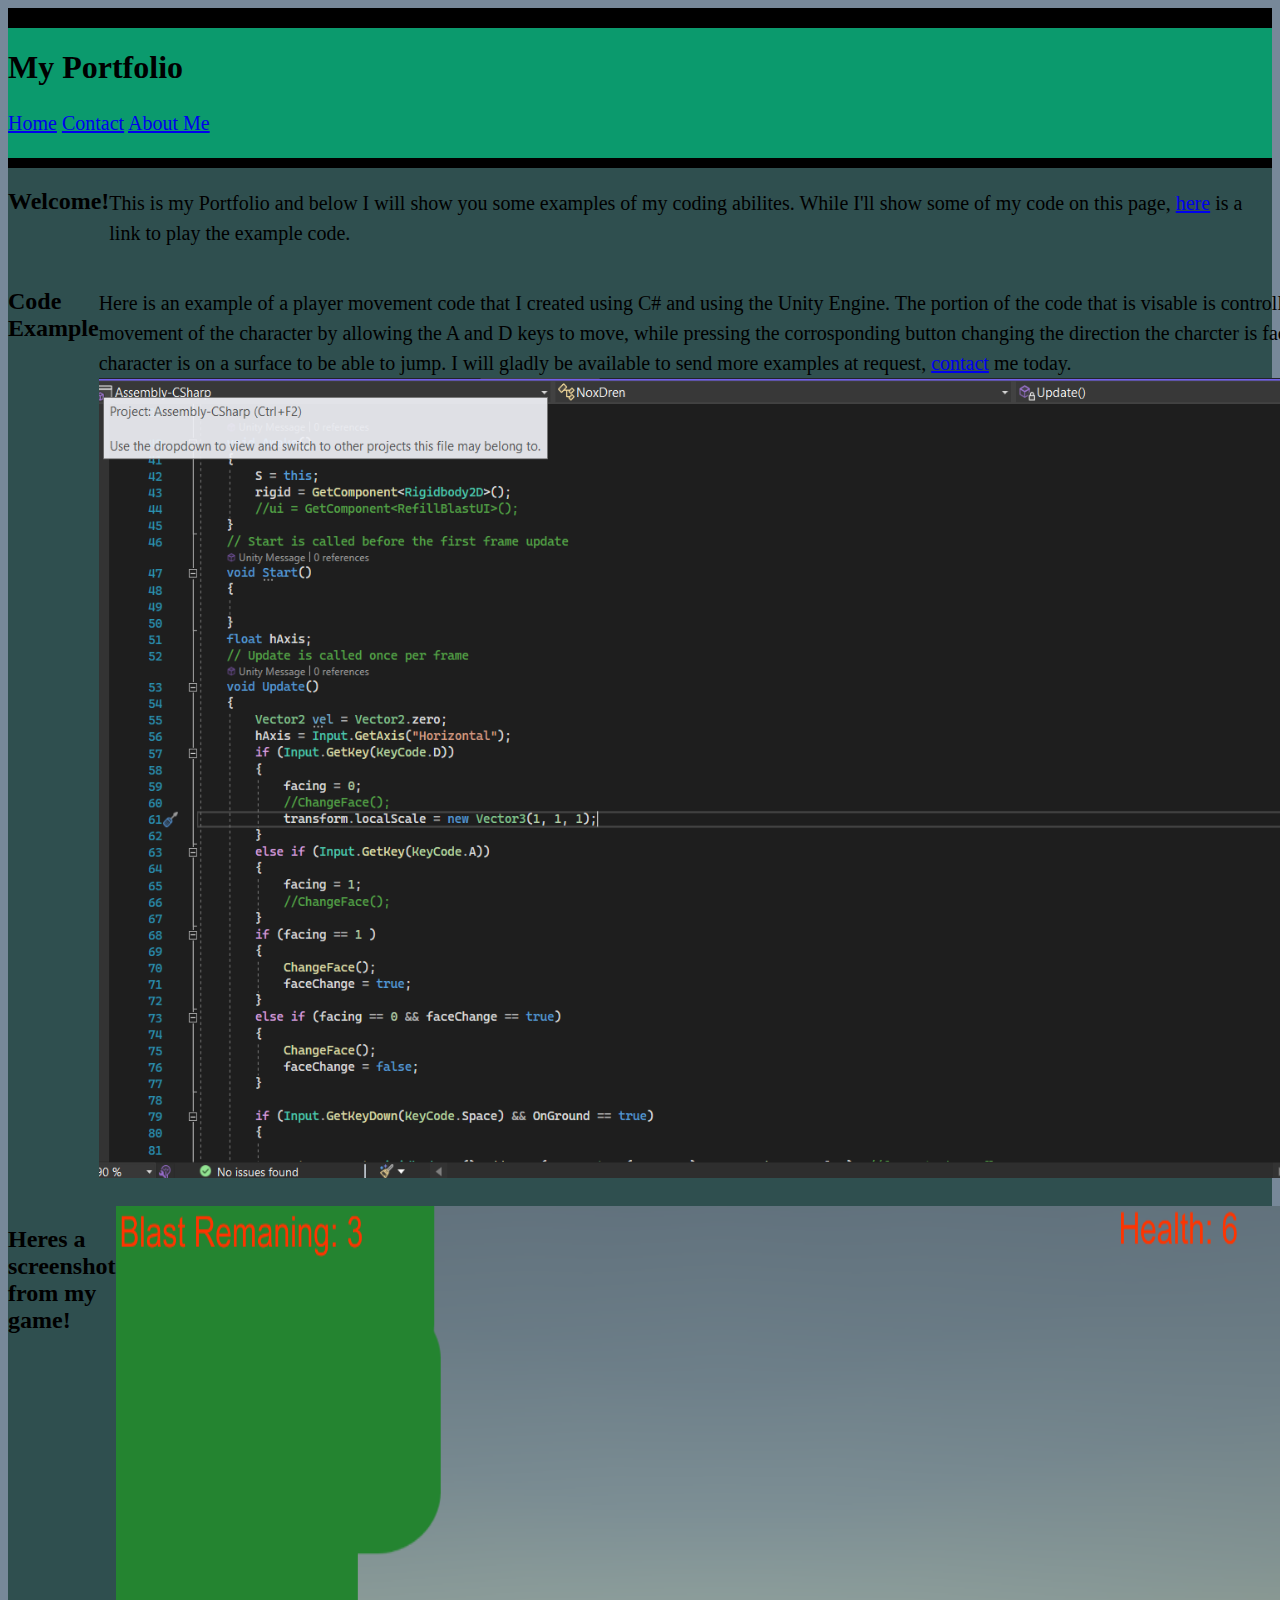
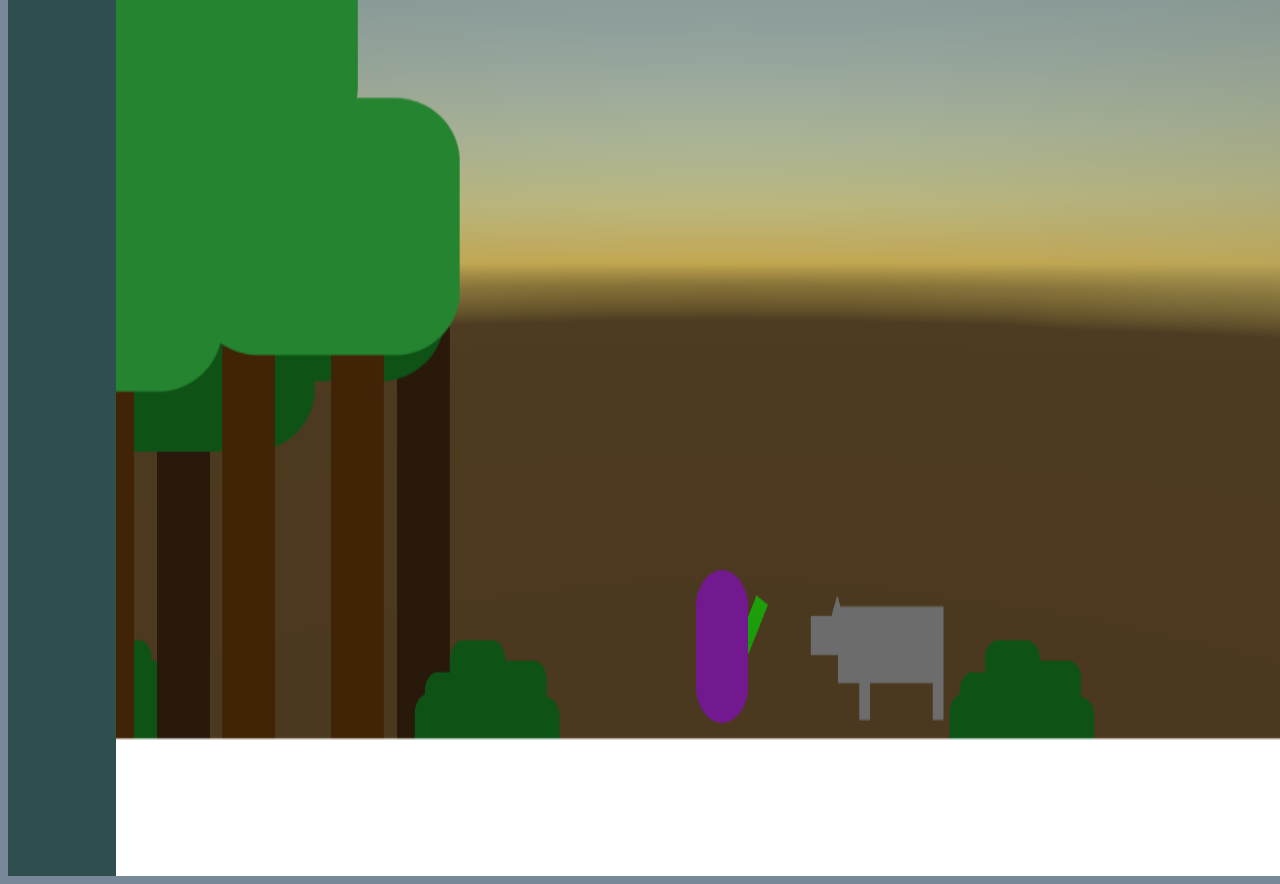
<file: index.html>
<!DOCTYPE html>
<html lang="en">
<head>
    <meta charset="UTF-8">
    <meta name="viewport" content="width=device-width, initial-scale=1.0">
    <link rel="stylesheet" href="style.css">
    <title>Sackett's Portfolio</title>
</head>
<body>
    <Header id="nav">
        <h1>My Portfolio</h1>
        <p>
            <a href="index.html">Home</a>
            <a href="contact.html">Contact</a>
            <a href="about.html">About Me</a>
        </p>
    </Header>
    <section id="Welcome">
        <h2>Welcome!</h2>
        <p>
            This is my Portfolio and below I will show you some examples of my coding abilites. While I'll show some of my code 
            on this page, <a href="https://sackman21.itch.io/escape-the-dragon-city" >here</a> is a link to play the example code.  
        </p>
    </section>
    <section id="CodeExample">
        <h2>Code Example</h2>
        
        <p>
            Here is an example of a player movement code that I created using C# and using the Unity Engine.
            The portion of the code that is visable is controlling the horizontal movement of the character by allowing
            the A and D keys to move, while pressing the corrosponding button changing the direction the charcter is facing, 
            and it checks if the character is on a surface to be able to jump. 
            I will gladly be available to send more examples at request, <a href="contact.html">contact</a> me today. 
            <img class="code" src="images/CodeExample.png" alt="ExampleCode">
        </p>
    </section>
    <section>
        <h2> Heres a screenshot from my game!</h2>
        <img id="Game" src="images/GameScreenShot.png" alt="GameScreenShot" >
        <p>
            While I am unable to show a video of my game, I will have a screenshot here as well as a link to play it above. 
            I do not have a large artistic ability so I will be showing off my programming and level design skills. 
            I have used all the base assets that Unity has to my abilities and I have used free assets to show my design skills. 
            This should show my level of programming knowledge as I am able to make a playable game with only using the base assets.
        </p>
    </section>
</body>
</html>
</file>
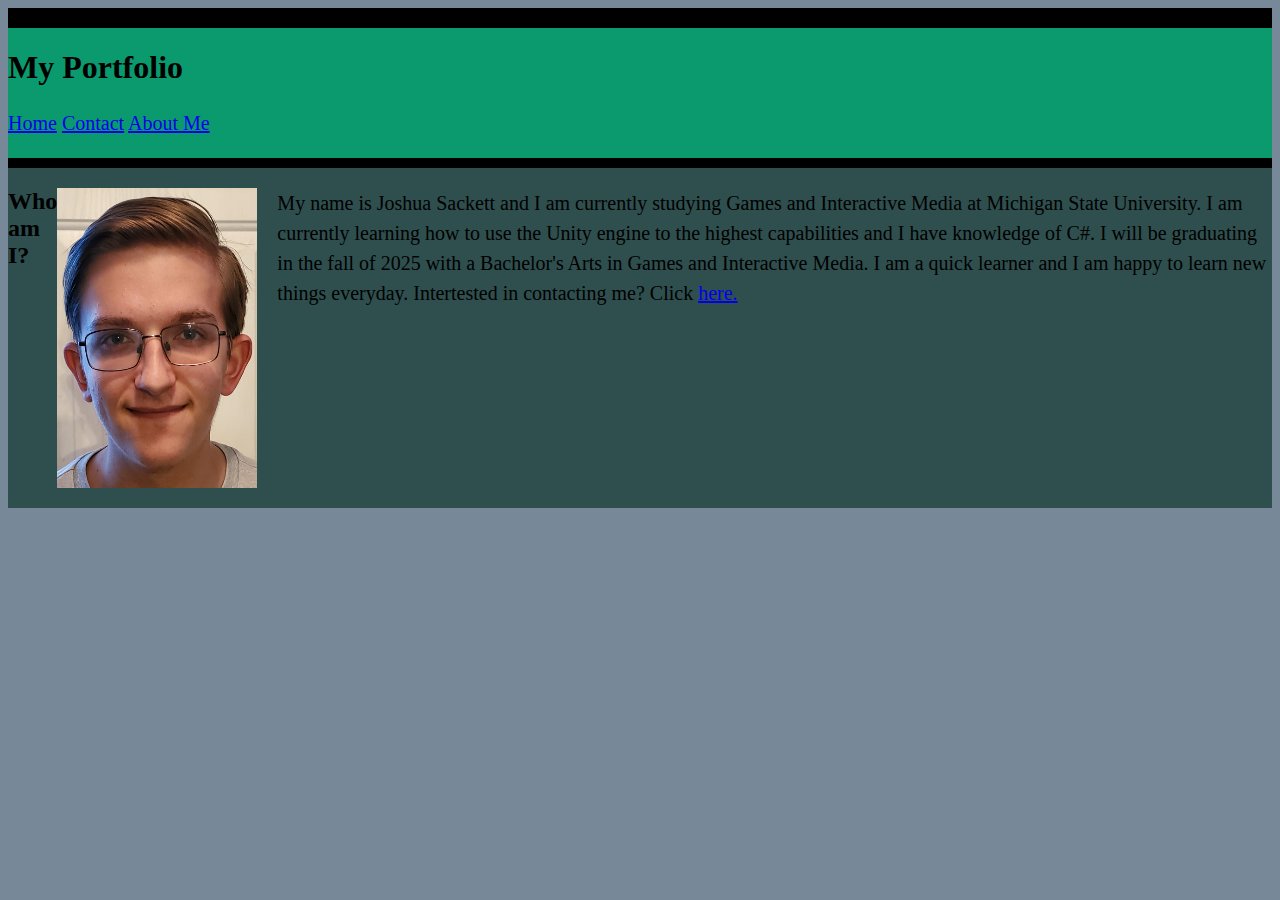
<file: about.html>
<!DOCTYPE html>
<html lang="en">
<head>
    <meta charset="UTF-8">
    <meta name="viewport" content="width=device-width, initial-scale=1.0">
    <link rel="stylesheet" href="style.css">
    <title>Sackett's Portfolio</title>
</head>
<body>
    <Header id="nav">
        <h1>My Portfolio</h1>
        <p>
            <a href="index.html">Home</a>
            <a href="contact.html">Contact</a>
            <a href="about.html">About Me</a>
        </p>
    </Header>
    <section>
        <h2 id="title">Who am I?</h2>
        <p>
            <img id="PhotoMe" src="images/MyPhoto.jpg" alt="Me">
            My name is Joshua Sackett and I am currently studying Games and Interactive Media
            at Michigan State University. I am currently learning how to use the Unity engine to the
            highest capabilities and I have knowledge of C#. I will be graduating in the fall of 2025
            with a Bachelor's Arts in Games and Interactive Media. I am a quick learner and I 
            am happy to learn new things everyday.
            Intertested in contacting me? Click <a href="contact.html" >here.</a>
            
        </p>
    </section>
</body>
</html>
</file>
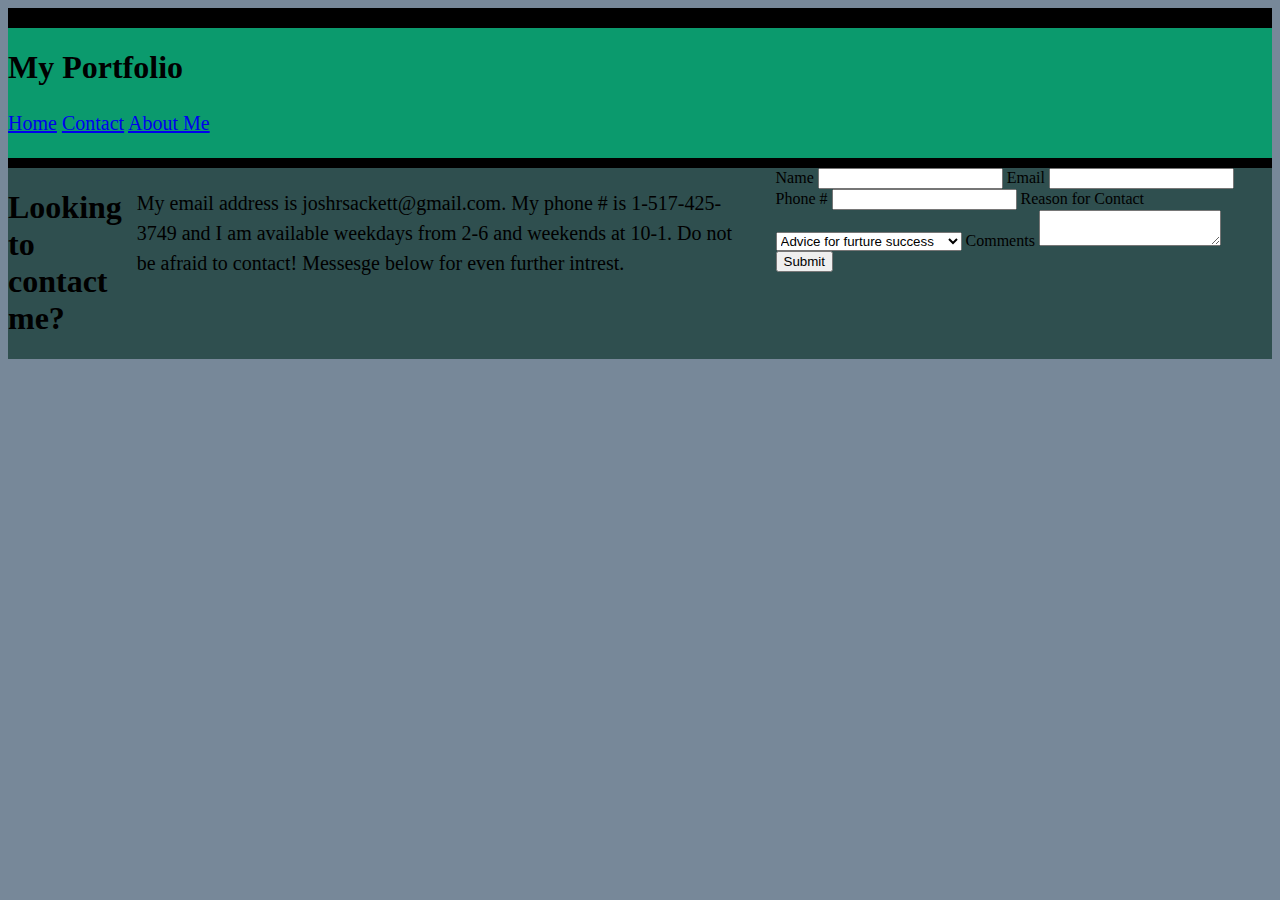
<file: contact.html>
<!DOCTYPE html>
<html lang="en">
<head>
    <meta charset="UTF-8">
    <meta name="viewport" content="width=device-width, initial-scale=1.0">
    <link rel="stylesheet" href="style.css">
    <title>Sackett's Portfolio</title>
</head>
<body>
    <Header id="nav">
        <h1>My Portfolio</h1>
        <p>
            <a href="index.html">Home</a>
            <a href="contact.html">Contact</a>
            <a href="about.html">About Me</a>
        </p>
    </Header>
    <section>
    <h1 id="contact">Looking to contact me?</h1>
        <p>
            My email address is joshrsackett@gmail.com. 
            My phone # is 1-517-425-3749 and
            I am available weekdays from 2-6 and weekends at 10-1.
            Do not be afraid to contact! Messesge below for even further intrest.
            <form id="formFill">
                <label>Name
                    <input type="text">
                </label>
                <label>Email
                    <input type="email">
                </label>
                <label>Phone #
                    <input type="number">
                </label>
                <label>Reason for Contact
                    <select>
                        <option>Advice for furture success</option>
                        <option>Request for more examples</option>
                        <option>Request for an interview</option>
                    </select>
                </label>
                <label>Comments
                    <textarea></textarea>
                </label>
                <button>Submit</button>
                
            </form>
        </p>
    </section>
</body>
</html>
</file>
<file: style.css>
body{
    font-family: 'Times New Roman', Times, serif;
    background-color: lightslategray;
    color: black;
}
h1{
    font-size: 2em;
    
}
h2{
    font-size: 1.5em;
    
}
p{
    line-height: 1.5em;
    font-size: 1.25em;
}

section{
    display: flex;
    background-color: darkslategrey;
    
    
}

#PhotoMe{
    height: 300px;
    width: 200px;
    float: left;
    margin-right: 20px;
}
#nav{
    border-bottom: 10px solid black;
    border-top: 20px solid black;
    background-color: #0B9A6D;
}
.code{
    height: 800px;
    width: 1400px;
}
#contact{
    float: left;
    margin-right: 10px;
}
#title{
    float: left;
}
#formFill{
    margin-left: 20px;
}
</file>
